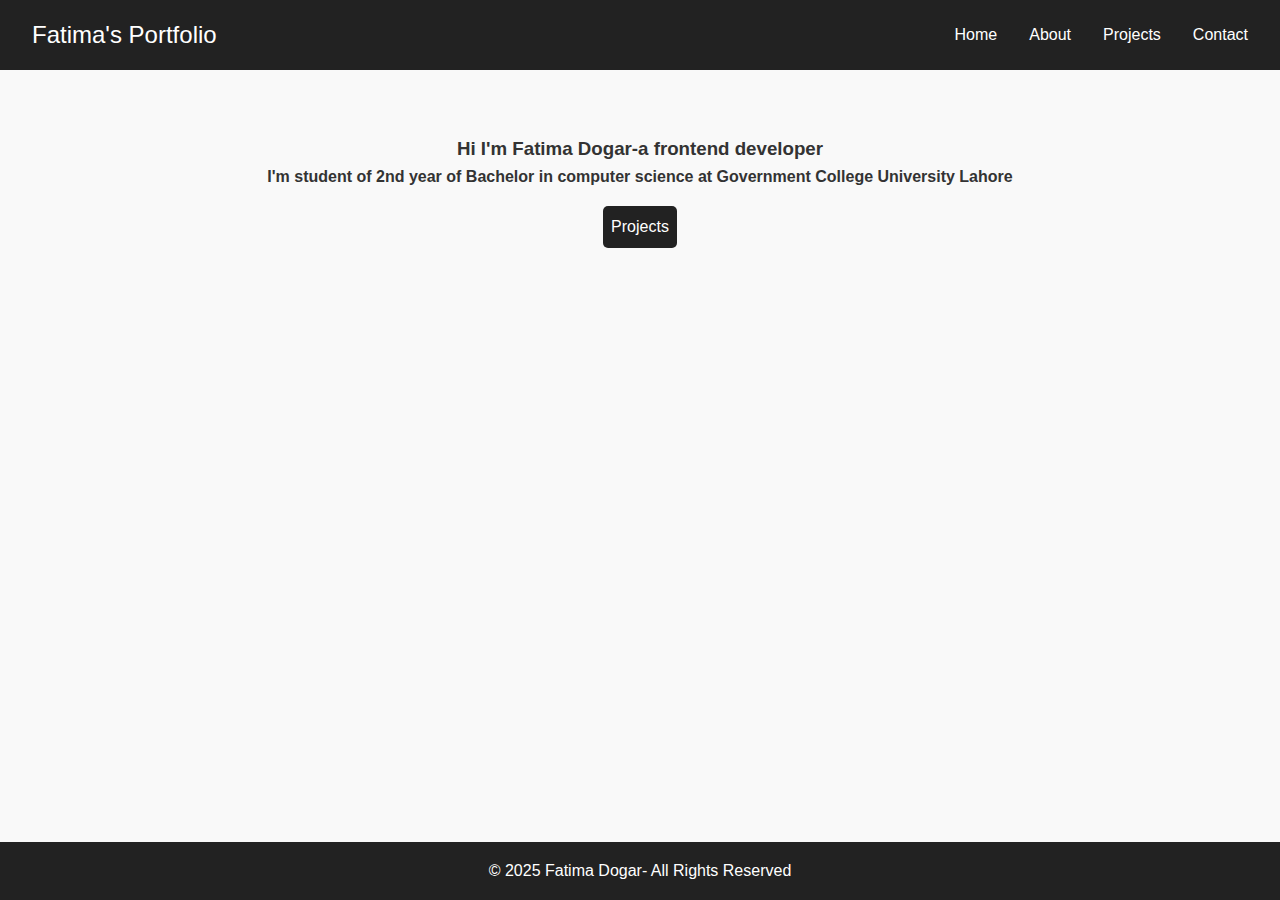
<file: index.html>
<!DOCTYPE html>
<html lang="en">
<head>
    <meta charset="UTF-8">
    <meta name="viewport" content="width=device-width, initial-scale=1.0">
    <title>My Portfolio</title>
    <link rel="stylesheet" href="style.css">
</head>
<body>
    <header class="navbar">
        <h1 class="logo">Fatima's Portfolio</h1>
        <nav>
            <ul>
                <li><a href="index.html">Home</a></li>
                <li><a href="about.html">About</a></li>
                <li><a href="projects.html">Projects</a></li>
                <li><a href="contact.html">Contact</a></li>
            </ul>
        </nav>
        
    </header>
    <main class="home-section">
        <h3>Hi I'm Fatima Dogar-a frontend developer</h3>
        <h4>I'm student of 2nd year of Bachelor in computer science at Government College University Lahore</h4>
        <a href="projects.html" class="btn">Projects</a>
        
    </main>

    <footer class="footer">
        <p>© 2025 Fatima Dogar- All Rights Reserved </p>
    </footer>
</body>
</html>
</file>
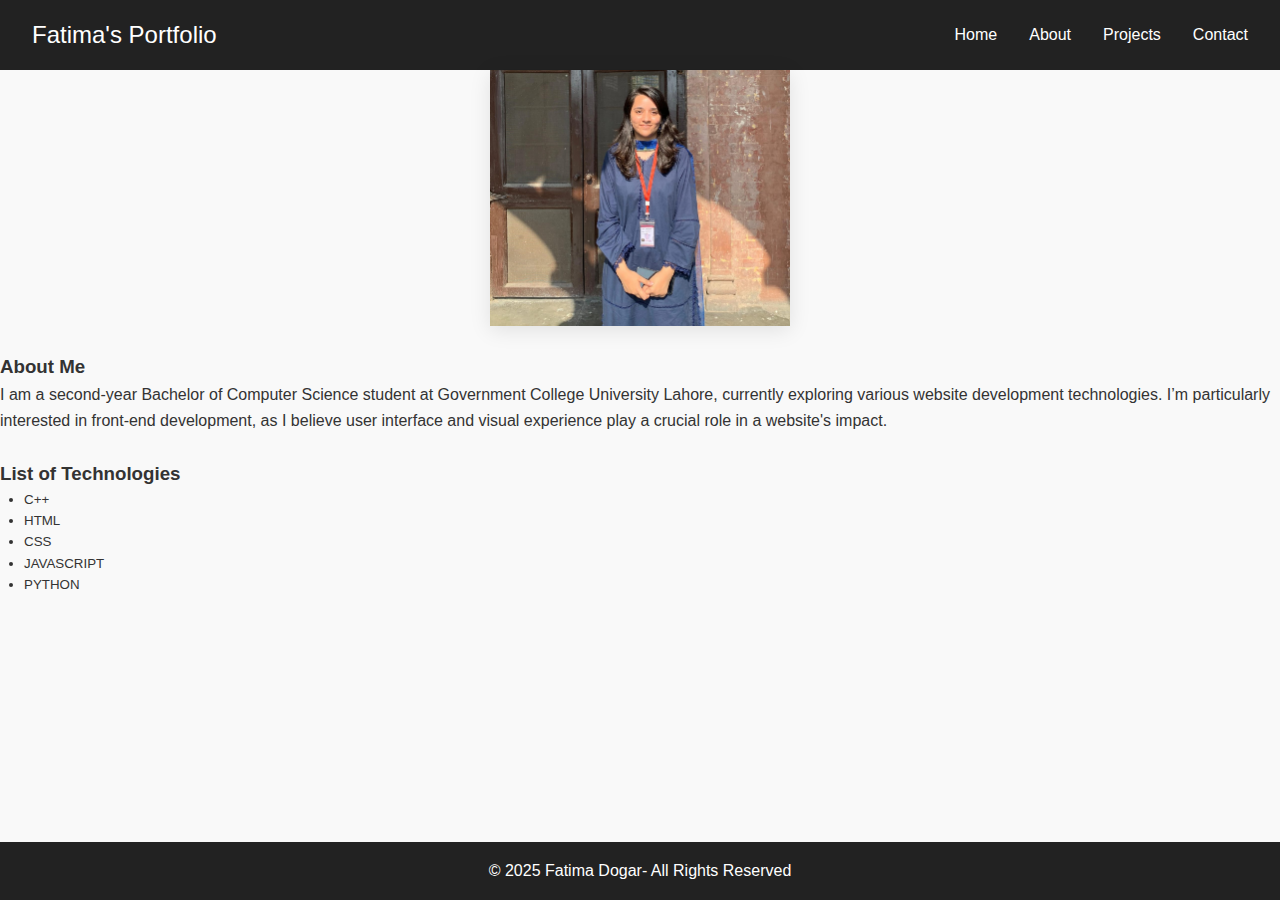
<file: about.html>
<!DOCTYPE html>
<html lang="en">
<head>
    <meta charset="UTF-8">
    <meta name="viewport" content="width=device-width, initial-scale=1.0">
    <title>About Page</title>
    <link rel="stylesheet" href="style.css">
</head>
<body>
    <header class="navbar">
        <h1 class="logo">Fatima's Portfolio</h1>
        <nav>
            <ul>
                <li><a href="index.html">Home</a></li>
                <li><a href="about.html">About</a></li>
                <li><a href="projects.html">Projects</a></li>
                <li><a href="contact.html">Contact</a></li>
            </ul>
        </nav>
        
    </header>
    <main class="about-section">
        <center>
        <div class="about-image">
            <img src="pic.jpeg" alt="Profile Image" height="25%" width="25%">
        </center><br>

        </div>

        <h3>About Me</h3>
            <p>I am a second-year Bachelor of Computer Science student at Government College University Lahore,
                currently exploring various website development technologies. I’m particularly interested in
                front-end development, as I believe user interface and visual experience play a crucial role in
                a website's impact.
            </p><br>
        
        <div class="about-content">
        <h3>List of Technologies</h3>

        <ul>
            <li>C++</li>
            <li>HTML</li>
            <li>CSS</li>
            <li>JAVASCRIPT</li>
            <li>PYTHON</li>
        </ul>
        </div>
        

    
    </main>
    <footer class="footer">
        <p>© 2025 Fatima Dogar- All Rights Reserved </p>
    </footer>
    
</body>
</html>
</file>
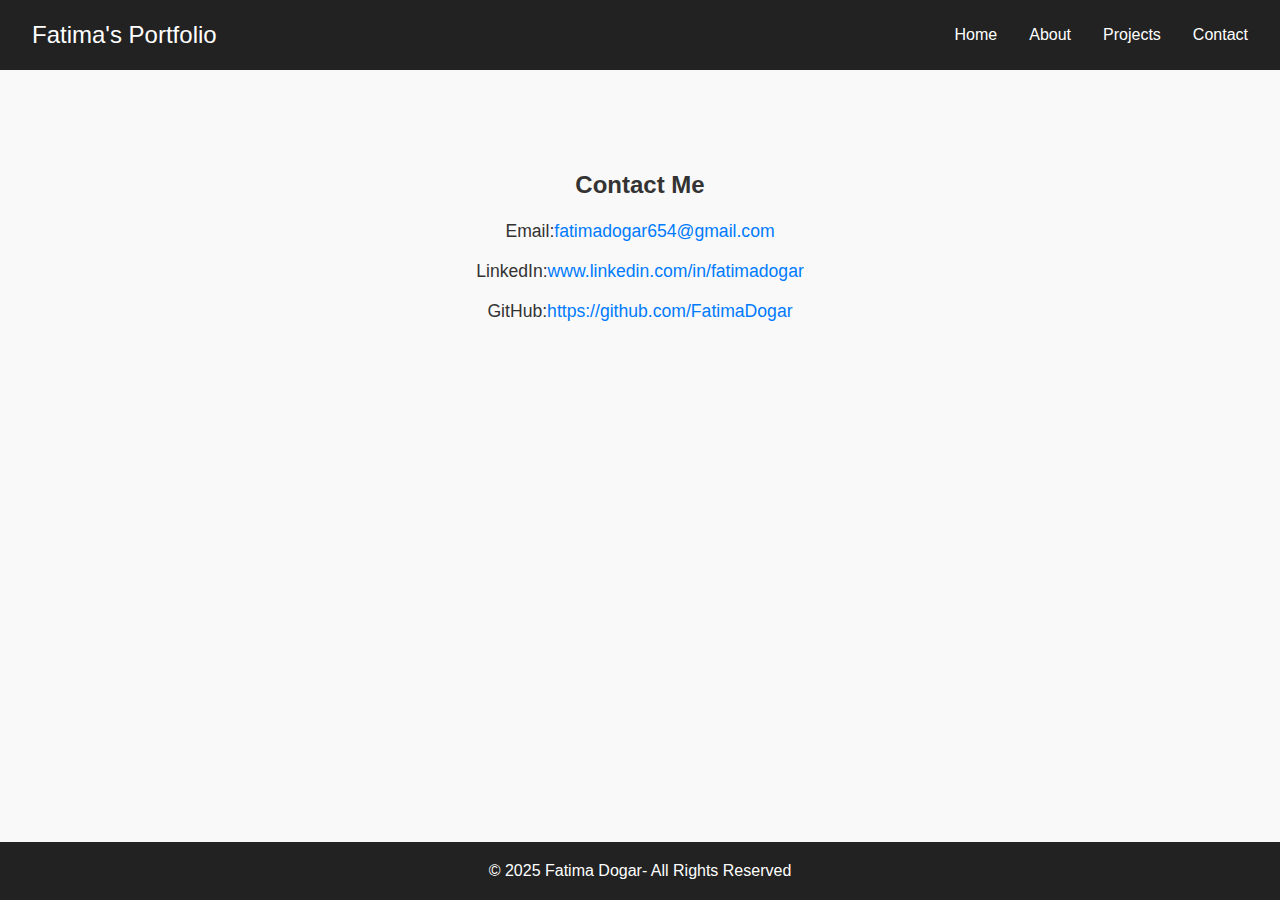
<file: contact.html>
<!DOCTYPE html>
<html lang="en">
<head>
    <meta charset="UTF-8">
    <meta name="viewport" content="width=device-width, initial-scale=1.0">
    <title>Contact Page</title>
    <link rel="stylesheet" href="style.css">
</head>
<body>
    <header class="navbar">
        <h1 class="logo">Fatima's Portfolio</h1>
        <nav>
            <ul>
                <li><a href="index.html">Home</a></li>
                <li><a href="about.html">About</a></li>
                <li><a href="projects.html">Projects</a></li>
                <li><a href="contact.html">Contact</a></li>
            </ul>
        </nav>
        
    </header>
    <main class="contact-section">
        <h2>Contact Me</h2>
        <p>Email:<a href="mailto:fatimadogar654@gmail.com">fatimadogar654@gmail.com</a></p>
        <p>LinkedIn:<a href="https://www.linkedin.com/in/fatimadogar" target="_blank">www.linkedin.com/in/fatimadogar</a></p>
        <p>GitHub:<a href="https://github.com/FatimaDogar" target="_blank">https://github.com/FatimaDogar</a></p>
    
    </main>
    <footer class="footer">
        <p>© 2025 Fatima Dogar- All Rights Reserved </p>
    </footer>

</body>
</html>
</file>
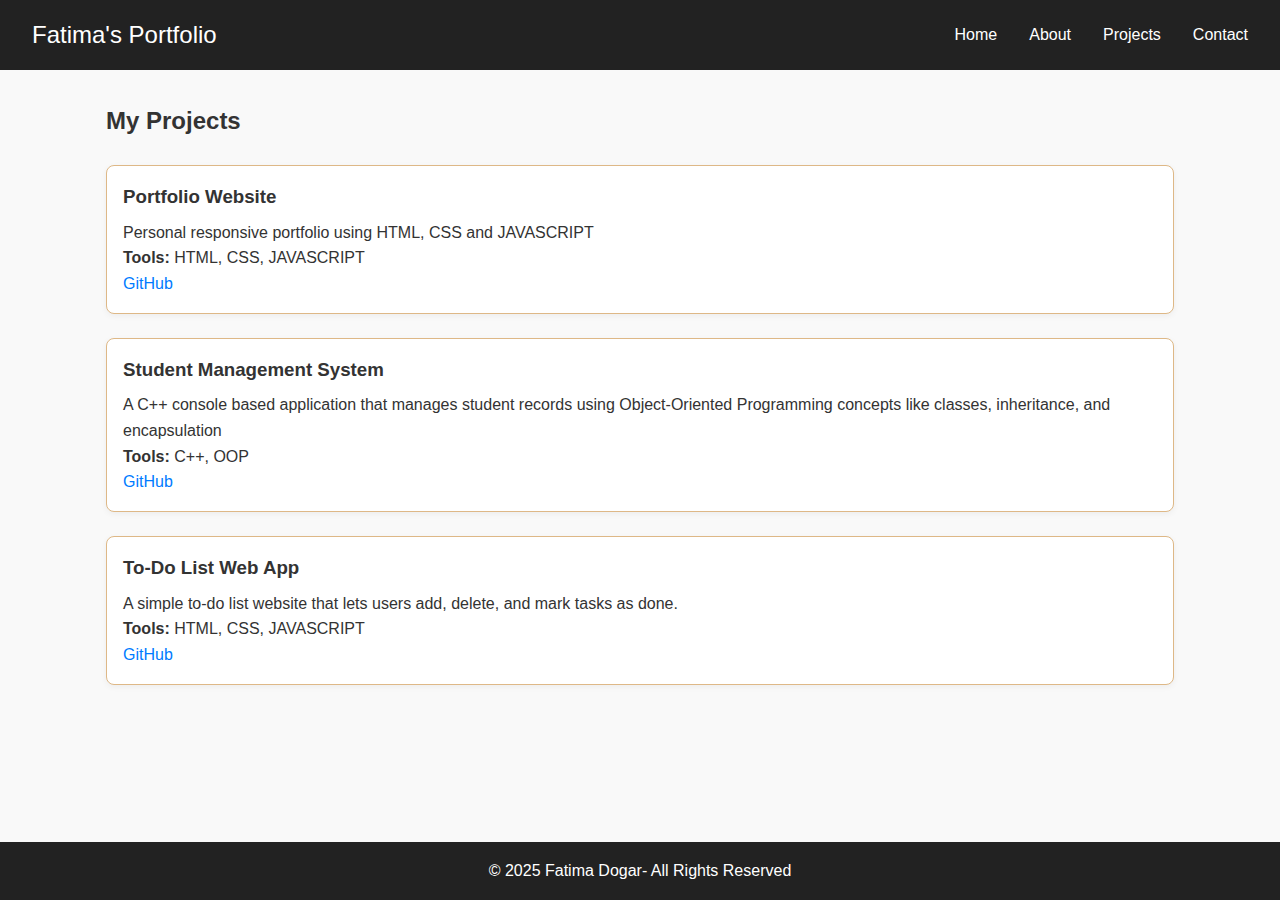
<file: projects.html>
<!DOCTYPE html>
<html lang="en">
<head>
    <meta charset="UTF-8">
    <meta name="viewport" content="width=device-width, initial-scale=1.0">
    <title>Projects Page</title>
    <link rel="stylesheet" href="style.css">
</head>
<body>
  <header class="navbar">
        <h1 class="logo">Fatima's Portfolio</h1>
        <nav>
            <ul>
                <li><a href="index.html">Home</a></li>
                <li><a href="about.html">About</a></li>
                <li><a href="projects.html">Projects</a></li>
                <li><a href="contact.html">Contact</a></li>
            </ul>
        </nav>
        
    </header>
  <main class="projects-section">
    <h2>My Projects</h2>

    <div class="project-card">
      <h3>Portfolio Website</h3>
      <p>Personal responsive portfolio using HTML, CSS and JAVASCRIPT</p>
      <p><strong>Tools:</strong> HTML, CSS, JAVASCRIPT</p>
      <a href="https://fatimadogar.github.io/Fatima-Portfolio/" target="_blank">GitHub</a>

    </div>

    <div class="project-card">
      <h3>Student Management System</h3>
      <p>A C++ console based application that manages student records using Object-Oriented Programming concepts like classes, inheritance, and encapsulation</p>
      <p><strong>Tools:</strong> C++, OOP</p>
      <a href="https://fatimadogar.github.io/Fatima-Portfolio/">GitHub</a>

    </div>

    <div class="project-card">
      <h3>To-Do List Web App</h3>
      <p>A simple to-do list website that lets users add, delete, and mark tasks as done.</p>
      <p><strong>Tools:</strong> HTML, CSS, JAVASCRIPT</p>
      <a href="https://fatimadogar.github.io/Fatima-Portfolio/">GitHub</a>

    </div>

  </main>
  <footer class="footer">
        <p>© 2025 Fatima Dogar- All Rights Reserved </p>
    </footer>
  
</body>
</html>
</file>
<file: style.css>
* {
  margin: 0;
  padding: 0;
  box-sizing: border-box;
}

body {
  font-family: sans-serif;
  background-color: #f9f9f9;
  color: #333;
  line-height: 1.6;
   display: flex;
  flex-direction: column;
  min-height: 100vh; /* full height */
  margin: 0;
}

main {
  flex: 1;
}

a {
  text-decoration: none;
  color: aqua;
}
/* Navbar */
.navbar{
  background-color: #222;
  color: white;
  display: flex;
  justify-content: space-between;
  align-items: center;
  padding: 1rem 2rem;
  flex-wrap: wrap;
}

.logo {
  font-size: 1.5rem;
  font-weight: 10;
}
.navbar ul{
  display: flex;
  list-style: none;
  gap: 2rem;
}

.navbar li a{
  color: white;
  transition: color 0.3s;
}

.navbar li a:hover {
  color: lightcoral;
}

/* Footer */
.footer {
  background-color: #222;
  color: white;
  text-align: center;
  padding: 1rem;
  margin-top: 5rem;
}

/* Home Page */
.home-section {
  text-align: center;
  padding: 4rem 1rem;
}

.btn {
  display: inline-block;
  padding: 0.5rem 0.5rem;
  background-color: #222;
  color: white;
  border-radius: 5px;
  font-weight: lighter;
  margin-top: 1rem;
  transition: background-color 0.3s; 
}

.btn:hover {
  background-color: #444;
}

/* About Page */
.about-container {
  display: flex;
  flex-direction: row;
  align-items: center;
  justify-content: space-between;
  max-width: 1100px;
  margin: auto;
  padding: 3rem 1rem;
  gap: 2rem;
}

.about-text {
  flex: 1;
}

.about-text h2 {
  font-size: 2rem;
  margin-bottom: 1rem;
}

.about-text p {
  margin-bottom: 1rem;
  font-size: smaller;
  font-weight: lighter;
}

.about-content ul {
  list-style-type: disc;    
  padding-left: 1.5rem;      
  font-weight: lighter;      
  font-size: smaller;        
}

.about-image {
  flex: 1;
  display: flex;
  justify-content: center;
}

.about-image img {
  width: 100%;
  max-width: 300px;
  /* border-radius: 12px; */
  box-shadow: 0 4px 20px rgba(0, 0, 0, 0.1);
} 

/* Projects Page */
.projects-section {
  max-width: 1100px;
  margin: auto;
  padding: 2rem 1rem;
  display: flex;
  flex-direction: column;
  gap: 1.5rem;
}

.project-card {
  background-color: white;
  border: 1px solid burlywood;
  border-radius: 8px;
  padding: 1rem;
  box-shadow: 0 2px 6px rgba(0, 0, 0, 0.05);
}

.project-card h3 {
  margin-bottom: 0.5rem;
}

.project-card a {
  color: #007BFF;
}

.project-card a:hover {
  text-decoration: underline;
}

/* Contact Page */
.contact-section {
  max-width: 700px;
  margin: auto;
  padding: 6rem 3rem;
  text-align: center;
}

.contact-section p {
  font-size: 1.1rem;
  margin: 0.75rem 0;
}

.contact-section a {
  color: #007BFF;
}

.contact-section a:hover {
  text-decoration: underline;
}

/* Responsive Design */
@media (max-width: 768px) {
  .navbar {
    flex-direction: column;
    align-items: flex-start;
  }

  .navbar ul {
    flex-direction: column;
    gap: 0.75rem;
    margin-top: 1rem;
  }

  .about-container {
    flex-direction: column-reverse;
    text-align: center;
  }

  .about-text ul {
    display: inline-block;
    text-align: left;
  }

  .projects-section {
    padding: 1.5rem 1rem;
  }

  .project-card {
    padding: 0.75rem;
  }
}
</file>
